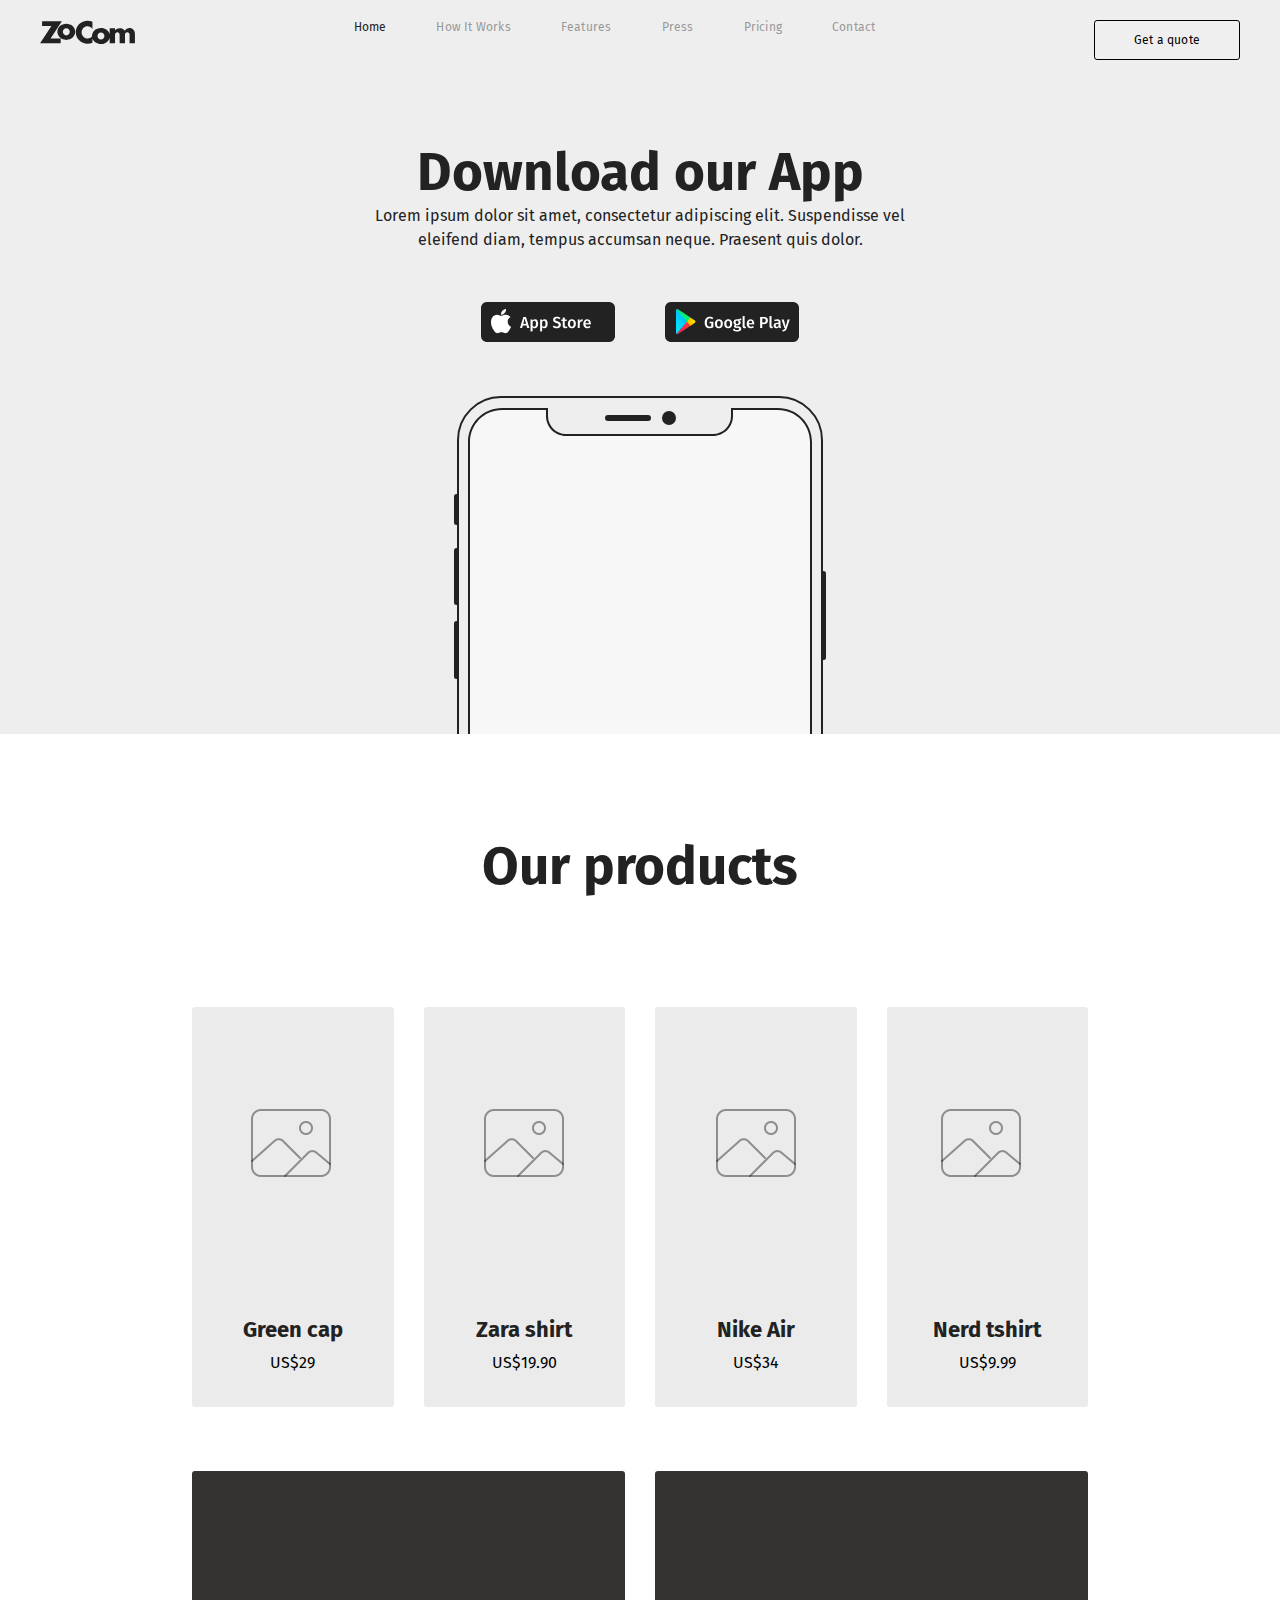
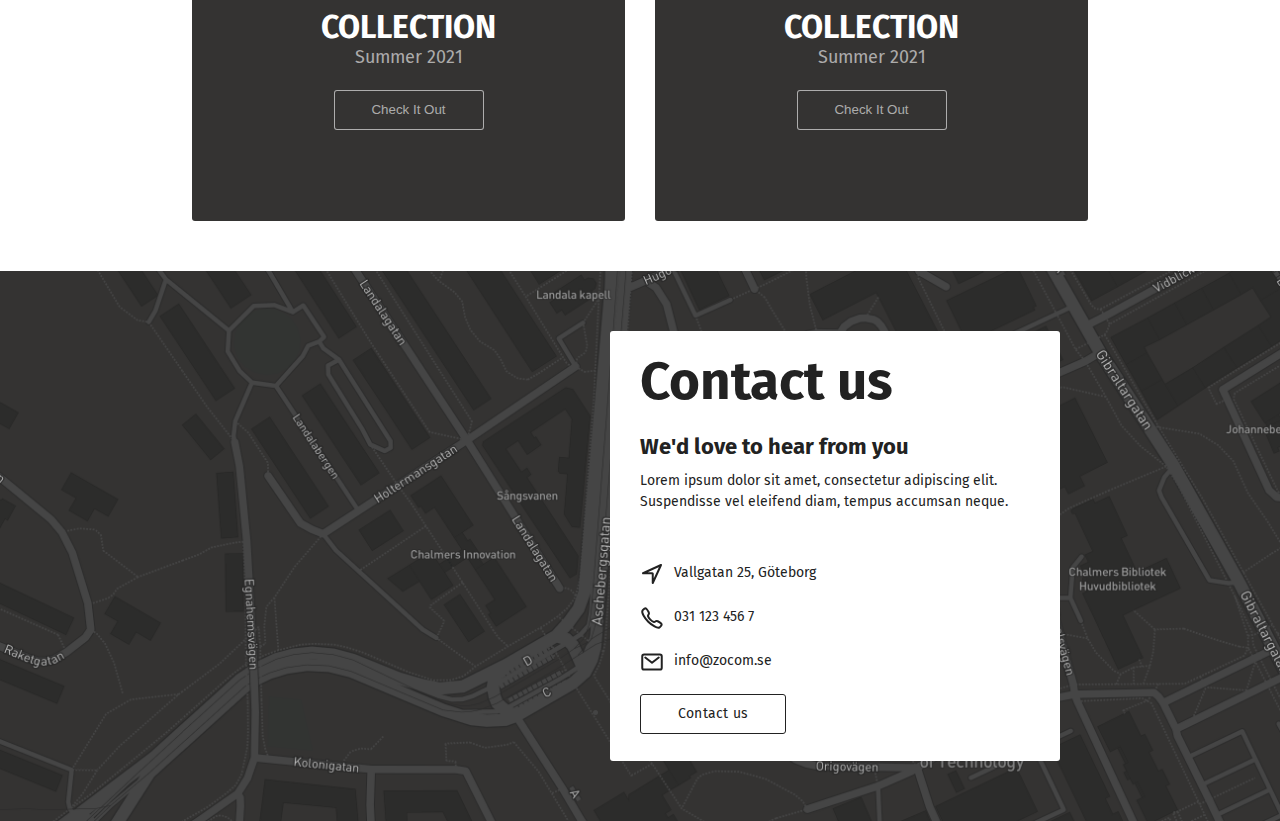
<file: index.html>
<!DOCTYPE html>
<html lang="en">
  <head>
    <link href="style.css" rel="stylesheet" />
    <link rel="preconnect" href="https://fonts.googleapis.com" />
    <link rel="preconnect" href="https://fonts.gstatic.com" crossorigin />
    <link
      href="https://fonts.googleapis.com/css2?family=Fira+Sans:wght@100;400;700&family=Ubuntu&display=swap"
      rel="stylesheet"
    />
    <meta charset="UTF-8" />
    <meta name="viewport" content="width=device-width, initial-scale=1.0" />
    <title>ZooCom</title>
  </head>
  <body>
    <!-- Header -->

    <header class="header">
      <svg
        class="header__logo"
        xmlns="http://www.w3.org/2000/svg"
        width="95"
        height="24"
        viewBox="0 0 95 24"
        fill="none"
      >
        <g clip-path="url(#clip0_1_20)">
          <path
            d="M2.11603 1.3125H21.8582L10.577 18.5625H20.6707V23.325H0.0750122L11.4305 5.9625H2.07892L2.11603 1.3125Z"
            fill="#222222"
          />
          <path
            d="M26.3105 3.82498C21.375 3.82498 17.3672 7.42498 17.3672 11.85C17.3672 16.275 21.375 19.875 26.3105 19.875C31.2461 19.875 35.2539 16.275 35.2539 11.85C35.291 7.42498 31.2832 3.82498 26.3105 3.82498ZM26.3105 15.375C24.3809 15.375 22.8223 13.8 22.8223 11.85C22.8223 9.89998 24.3809 8.32498 26.3105 8.32498C28.2402 8.32498 29.7988 9.89998 29.7988 11.85C29.7988 13.8 28.2402 15.375 26.3105 15.375Z"
            fill="#222222"
          />
          <path
            d="M91.1777 8.32498C90.6582 8.17498 90.1387 8.06248 89.5449 8.06248C87.6152 8.06248 85.9453 9.07498 84.9805 10.6125C84.9434 10.6875 84.9062 10.7625 84.8691 10.8375C84.0156 9.59998 82.7539 8.69998 81.2695 8.32498C80.75 8.21248 80.2305 8.13748 79.6738 8.13748C77.8555 8.13748 76.2227 8.92498 75.0352 10.1625V8.36248H69.6914V14.3625C68.8379 10.725 65.2383 7.98748 60.9336 7.98748C55.998 7.98748 51.9902 11.5875 51.9902 16.0125C51.9902 16.1625 51.9902 16.275 51.9902 16.425C50.9512 17.625 49.3555 18.375 47.5742 18.375C44.3086 18.375 41.6367 15.7125 41.6367 12.375C41.6367 9.03748 44.2715 6.37498 47.5742 6.37498C49.5781 6.37498 51.3965 7.38748 52.4355 8.96248V1.83748C50.9512 1.16248 49.2812 0.824982 47.5742 0.824982C41.0801 0.824982 35.7734 5.96248 35.7734 12.3C35.7734 18.6375 41.043 23.775 47.5742 23.775C49.3184 23.775 50.9512 23.4 52.4355 22.7625V18.4875C53.623 21.675 56.9629 24 60.9336 24C65.2383 24 68.8379 21.2625 69.6914 17.625V23.3625H75.0352V14.625C75.0352 13.35 76.0742 12.3 77.3359 12.3C78.5977 12.3 79.6367 13.35 79.6367 14.625V23.3625H84.9805V14.625C84.9805 13.9125 85.3144 13.275 85.7969 12.8625C86.2051 12.525 86.7246 12.3 87.2812 12.3C88.543 12.3 89.582 13.35 89.582 14.625V23.3625H94.9258V13.5C94.9258 11.0625 93.3672 8.99998 91.1777 8.32498ZM60.9707 19.5C59.041 19.5 57.4824 17.925 57.4824 15.975C57.4824 14.025 59.041 12.45 60.9707 12.45C62.9004 12.45 64.459 14.025 64.459 15.975C64.459 17.925 62.9004 19.5 60.9707 19.5Z"
            fill="#222222"
          />
        </g>
        <defs>
          <clipPath id="clip0_1_20">
            <rect width="95" height="24" fill="white" />
          </clipPath>
        </defs>
      </svg>
      <nav class="header__menu header__menu--hidden">
        <a href="#" class="header__menu--item">Home</a>
        <a href="#" class="header__menu--item">How It Works</a>
        <a href="#" class="header__menu--item">Features</a>
        <a href="#" class="header__menu--item">Press</a>
        <a href="#" class="header__menu--item">Pricing</a>
        <a href="#" class="header__menu--item">Contact</a>
      </nav>
      <button class="header__button header__button--hidden">Get a quote</button>
      <nav class="header__hamburger header__hamburger--hidden">
        <svg
          width="30"
          height="16"
          viewBox="0 0 30 16"
          fill="none"
          xmlns="http://www.w3.org/2000/svg"
        >
          <rect width="30" height="2" rx="1" fill="#222222" />
          <rect y="7" width="30" height="2" rx="1" fill="#222222" />
          <rect y="14" width="30" height="2" rx="1" fill="#222222" />
        </svg>
      </nav>
    </header>

    <!-- Hero -->

    <section class="hero">
      <h1 class="hero__heading hero__heading--small-no-animation">
        Download our App
      </h1>
      <h2 class="hero__text hero__text--small">
        Lorem ipsum dolor sit amet, consectetur adipiscing elit. Suspendisse vel
        eleifend diam, tempus accumsan neque. Praesent quis dolor.
      </h2>
      <nav class="hero__buttons hero__buttons--no-animation">
        <a href="#">
          <img src="App-store-button.png" />
        </a>
        <a href="#">
          <img src="Google-play-button.png" />
        </a>
      </nav>
      <svg
        class="hero__img .hero__img--small-no-animation"
        width="372"
        height="338"
        viewBox="0 0 372 338"
        fill="none"
        xmlns="http://www.w3.org/2000/svg"
      >
        <path
          d="M4 44C4 20.2518 23.2518 1 47 1H325C348.748 1 368 20.2518 368 44V356H4V44Z"
          stroke="#222222"
          stroke-width="2"
        />
        <mask id="path-2-inside-1_1_18" fill="white">
          <path
            fill-rule="evenodd"
            clip-rule="evenodd"
            d="M48 12C29.2223 12 14 27.2223 14 46V357H358V46C358 27.2223 342.778 12 324 12H277V20.0414C277 29.9826 268.941 38.0414 259 38.0414H112C102.059 38.0414 94 29.9825 94 20.0414V12H48Z"
          />
        </mask>
        <path
          fill-rule="evenodd"
          clip-rule="evenodd"
          d="M48 12C29.2223 12 14 27.2223 14 46V357H358V46C358 27.2223 342.778 12 324 12H277V20.0414C277 29.9826 268.941 38.0414 259 38.0414H112C102.059 38.0414 94 29.9825 94 20.0414V12H48Z"
          fill="#F7F7F7"
        />
        <path
          d="M14 357H12V359H14V357ZM358 357V359H360V357H358ZM277 12V10H275V12H277ZM94 12H96V10H94V12ZM16 46C16 28.3269 30.3269 14 48 14V10C28.1178 10 12 26.1178 12 46H16ZM16 357V46H12V357H16ZM358 355H14V359H358V355ZM356 46V357H360V46H356ZM324 14C341.673 14 356 28.3269 356 46H360C360 26.1177 343.882 10 324 10V14ZM277 14H324V10H277V14ZM275 12V20.0414H279V12H275ZM275 20.0414C275 28.878 267.837 36.0414 259 36.0414V40.0414C270.046 40.0414 279 31.0871 279 20.0414H275ZM259 36.0414H112V40.0414H259V36.0414ZM112 36.0414C103.163 36.0414 96 28.878 96 20.0414H92C92 31.0871 100.954 40.0414 112 40.0414V36.0414ZM96 20.0414V12H92V20.0414H96ZM48 14H94V10H48V14Z"
          fill="#222222"
          mask="url(#path-2-inside-1_1_18)"
        />
        <rect x="151" y="19" width="46" height="6" rx="3" fill="#222222" />
        <circle cx="215" cy="22" r="7" fill="#222222" />
        <rect y="98" width="5" height="31" rx="2.5" fill="#222222" />
        <rect y="152" width="5" height="57" rx="2.5" fill="#222222" />
        <rect y="225" width="5" height="58" rx="2.5" fill="#222222" />
        <rect x="367" y="175" width="5" height="89" rx="2.5" fill="#222222" />
      </svg>
    </section>

    <!-- Cards -->

    <section class="cards cards--compressed">
      <h2 class="cards__heading cards__heading--small">Our products</h2>
      <article class="smallcard smallcard--small">
        <img
          src="Image-outline.png"
          class="smallcard__img smallcard__img--small"
        />
        <h4 class="smallcard__title">Green cap</h4>
        <h5 class="smallcard__text">US&dollar;29</h5>
      </article>
      <article class="smallcard smallcard--small">
        <img
          src="Image-outline.png"
          class="smallcard__img smallcard__img--small"
        />
        <h4 class="smallcard__title">Zara shirt</h4>
        <h5 class="smallcard__text">US&dollar;19.90</h5>
      </article>
      <article class="smallcard smallcard--small">
        <img
          src="Image-outline.png"
          class="smallcard__img smallcard__img--small"
        />
        <h4 class="smallcard__title">Nike Air</h4>
        <h5 class="smallcard__text">US&dollar;34</h5>
      </article>
      <article class="smallcard smallcard--small">
        <img
          src="Image-outline.png"
          class="smallcard__img smallcard__img--small"
        />
        <h4 class="smallcard__title">Nerd tshirt</h4>
        <h5 class="smallcard__text">US&dollar;9.99</h5>
      </article>
      <article class="largecard largecard--small largecard--alignment">
        <h3 class="largecard__title">COLLECTION</h3>
        <h4 class="largecard__text">Summer 2021</h4>
        <button class="largecard__button">Check It Out</button>
      </article>
      <article class="largecard largecard--small">
        <h3 class="largecard__title">COLLECTION</h3>
        <h4 class="largecard__text">Summer 2021</h4>
        <button class="largecard__button">Check It Out</button>
      </article>
    </section>

    <!-- Footer -->

    <footer class="footer footer--small">
      <section class="footerbox footerbox--small">
        <h3 class="footerbox__heading footerbox__heading--small">Contact us</h3>
        <h4 class="footerbox__title footerbox__title--small">
          We'd love to hear from you
        </h4>
        <p class="footerbox__text footerbox__text--small">
          Lorem ipsum dolor sit amet, consectetur adipiscing elit. Suspendisse
          vel eleifend diam, tempus accumsan neque.
        </p>
        <ul>
          <li class="footerbox__contacts">
            <svg
              width="24"
              height="24"
              viewBox="0 0 24 24"
              fill="none"
              xmlns="http://www.w3.org/2000/svg"
              class="footerbox__contacts--icon"
            >
              <path
                d="M21 3L3 11.2566H12.375C12.4745 11.2566 12.5698 11.2961 12.6402 11.3664C12.7105 11.4367 12.75 11.5321 12.75 11.6316V21L21 3Z"
                stroke="#222222"
                stroke-width="2"
                stroke-linecap="round"
                stroke-linejoin="round"
              />
            </svg>
            <p class="footerbox__contacts--info">Vallgatan 25, Göteborg</p>
          </li>

          <li class="footerbox__contacts">
            <svg
              width="24"
              height="24"
              viewBox="0 0 24 24"
              fill="none"
              xmlns="http://www.w3.org/2000/svg"
              class="footerbox__contacts--icon"
            >
              <path
                d="M21.1406 17.5312C20.3963 16.7812 18.5934 15.6867 17.7188 15.2456C16.5797 14.6718 16.4859 14.6249 15.5906 15.2901C14.9934 15.734 14.5964 16.1306 13.8975 15.9815C13.1986 15.8324 11.6799 14.992 10.35 13.6663C9.02016 12.3407 8.13094 10.7779 7.98141 10.0813C7.83188 9.38478 8.235 8.99244 8.67469 8.39385C9.29438 7.5501 9.2475 7.40947 8.71782 6.27041C8.30485 5.38447 7.17844 3.59853 6.42563 2.85791C5.62032 2.06244 5.62032 2.20306 5.10141 2.41869C4.67896 2.59643 4.27367 2.81249 3.89063 3.06416C3.14063 3.56244 2.72438 3.97635 2.43328 4.59838C2.14219 5.22041 2.01141 6.67869 3.51469 9.40963C5.01797 12.1406 6.07266 13.537 8.25563 15.7138C10.4386 17.8907 12.1172 19.0612 14.5711 20.4374C17.6067 22.1376 18.7711 21.8062 19.395 21.5156C20.0189 21.2249 20.4347 20.8124 20.9339 20.0624C21.1862 19.68 21.4028 19.2752 21.5808 18.8531C21.7969 18.336 21.9375 18.336 21.1406 17.5312Z"
                stroke="#222222"
                stroke-width="2"
                stroke-miterlimit="10"
              />
            </svg>
            <p class="footerbox__contacts--info">031 123 456 7</p>
          </li>

          <li class="footerbox__contacts">
            <svg
              width="24"
              height="24"
              viewBox="0 0 24 24"
              fill="none"
              xmlns="http://www.w3.org/2000/svg"
              class="footerbox__contacts--icon"
            >
              <path
                d="M19.875 4.5H4.125C3.08947 4.5 2.25 5.33947 2.25 6.375V17.625C2.25 18.6605 3.08947 19.5 4.125 19.5H19.875C20.9105 19.5 21.75 18.6605 21.75 17.625V6.375C21.75 5.33947 20.9105 4.5 19.875 4.5Z"
                stroke="#222222"
                stroke-width="2"
                stroke-linecap="round"
                stroke-linejoin="round"
              />
              <path
                d="M5.25 7.5L12 12.75L18.75 7.5"
                stroke="#222222"
                stroke-width="2"
                stroke-linecap="round"
                stroke-linejoin="round"
              />
            </svg>
            <p class="footerbox__contacts--info">info@zocom.se</p>
          </li>
          <li>
            <button
              class="footerbox__button footerbox__button--hidden"
              onclick="openWin()"
            >
              Contact us
            </button>
            <script>
              var myWindow;

              function openWin() {
                myWindow = window.open(
                  "contact.html",
                  "Contact",
                  "width=600, height=800"
                );
              }
            </script>
          </li>
        </ul>
      </section>
    </footer>
  </body>
</html>
</file>
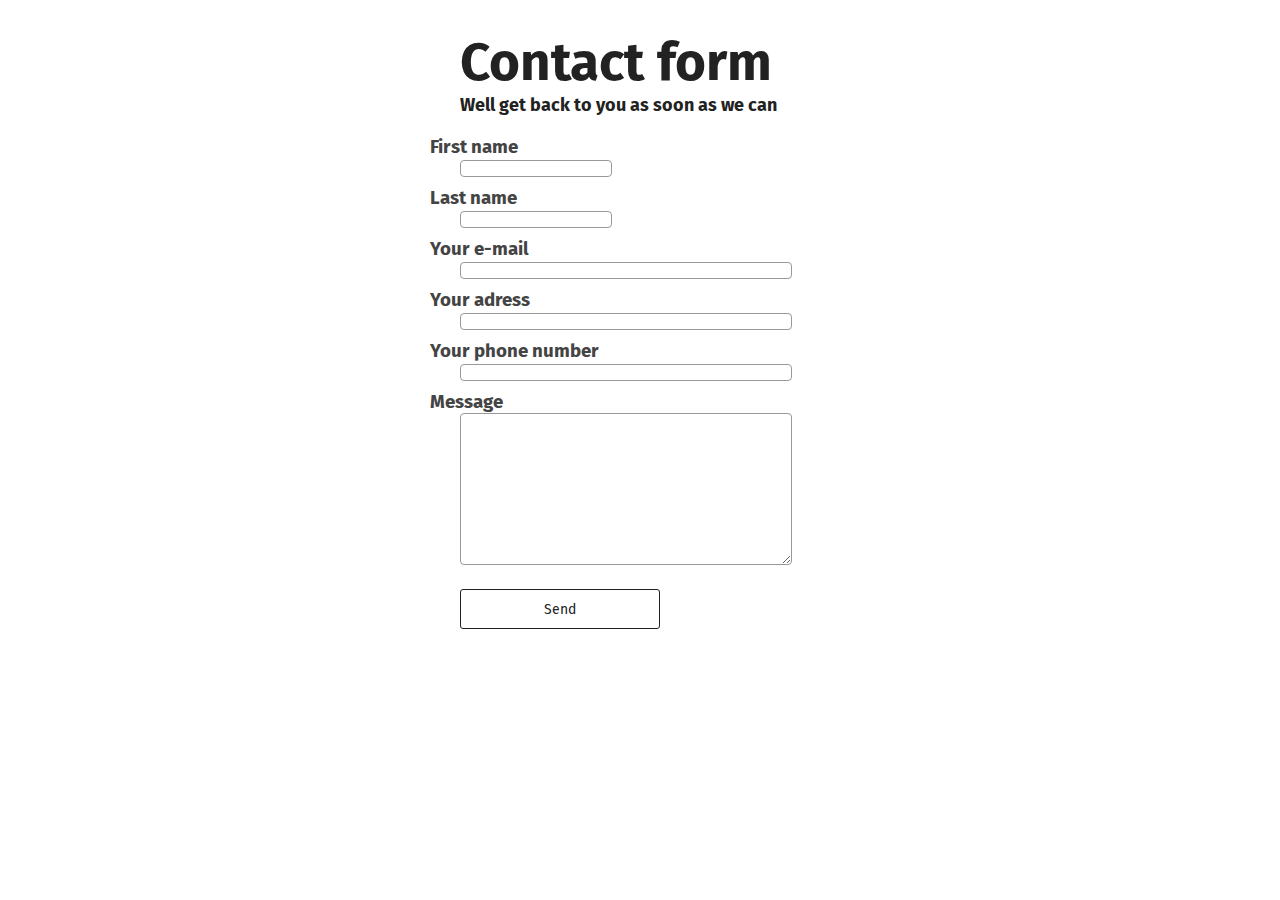
<file: contact.html>
<!DOCTYPE html>
<html lang="en">
  <head>
    <link href="contactstyle.css" rel="stylesheet" />
    <link rel="preconnect" href="https://fonts.googleapis.com" />
    <link rel="preconnect" href="https://fonts.gstatic.com" crossorigin />
    <link
      href="https://fonts.googleapis.com/css2?family=Fira+Sans:wght@100;400;700&family=Ubuntu&display=swap"
      rel="stylesheet"
    />
    <meta charset="UTF-8" />
    <meta name="viewport" content="width=device-width, initial-scale=1.0" />
    <title>Contact us</title>
  </head>
  <body>
    <!-- HEADER -->

    <form class="contactform">
      <h1 class="contactform__header">Contact form</h1>

      <h2 class="contactform__text">Well get back to you as soon as we can</h2>
      <!-- CONTACTFORM -->

      <div class="formquestions--layout">
        <!-- QUESTION ONE -->
        <article class="formquestions">
          <h3 class="formquestions__text">First name</h3>
          <input
            type="text"
            class="formquestions__input formquestions__input--names"
            name="name"
          />
        </article>
        <!-- QUESTION TWO -->
        <article class="formquestions">
          <h3 class="formquestions__text">Last name</h3>
          <input
            type="text"
            class="formquestions__input formquestions__input--names"
            name="name"
          />
        </article>
      </div>

      <!-- QUESTION THREE -->
      <article class="formquestions">
        <h3 class="formquestions__text">Your e-mail</h3>
        <input
          type="email"
          class="formquestions__input formquestions__input--email"
          name="email"
        />
      </article>

      <!-- QUESTION FOUR -->
      <article class="formquestions">
        <h3 class="formquestions__text">Your adress</h3>
        <input
          type="text"
          class="formquestions__input formquestions__input--adress"
          name="adress"
        />
      </article>
      <!-- QUESTION FIVE -->
      <article class="formquestions">
        <h3 class="formquestions__text">Your phone number</h3>
        <input
          type="text"
          class="formquestions__input formquestions__input--phone"
          name="phone"
        />
      </article>
      <!-- QUESTION SIX -->
      <article class="formquestions">
        <h3 class="formquestions__text">Message</h3>
        <textarea
          class="formquestions__input formquestions__input--message"
        ></textarea>
      </article>

      <!-- SEND BUTTON -->
      <button
        class="contactform__button"
        type="button"
        onclick="window.open('', '_self', ''); window.close();"
      >
        Send
      </button>
    </form>
  </body>
</html>
</file>
<file: style.css>
* {
  margin: 0;
  padding: 0;
}

body {
  color: #444;
  font-family: "Fira sans", sans-serif;
}

/* HEADER */

.header {
  display: flex;
  justify-content: space-between;
  background-color: #eee;
  padding: 20px 40px 80px;
}

.header__logo {
  flex-shrink: 0;
}

.header__menu {
  display: flex;
  gap: 50px;
}

.header__menu :first-child {
  color: #222;
}

.header__menu--item {
  color: #999;
  font-family: "Fira Sans";
  font-size: 12px;
  letter-spacing: 0.204px;
  text-decoration: none;
}

.header__menu--item:hover {
  color: #000;
  font-weight: bold;
}

.header__menu--item:active {
  color: #000;
}

.header__button {
  width: 146px;
  height: 40px;
  color: #000;
  text-align: center;
  font-family: "Fira Sans";
  font-size: 12px;
  letter-spacing: 0.204px;
  border-radius: 3px;
  border: 1px solid #000;
}

.header__hamburger--hidden {
  display: none;
}

/* HERO */

.hero {
  background-color: #eee;
  display: flex;
  flex-direction: column;
  align-items: center;
}

.hero__heading {
  color: #222;
  font-size: 53px;
  animation: pulsing-header;
  animation-duration: 3s;
  animation-iteration-count: 1;
}

.hero__text {
  width: 550px;
  color: #222;
  text-align: center;
  font-size: 16px;
  font-weight: 400;
  line-height: 150%;
  margin-bottom: 50px;
}

.hero__buttons {
  display: flex;
  margin-bottom: 50px;
  gap: 50px;
  position: relative;
  animation-name: slide-buttons;
  animation-duration: 2s;
  animation-iteration-count: 1;
}

.hero__img {
  position: relative;
  animation-name: slide;
  animation-duration: 2s;
  animation-iteration-count: 1;
}

/* CARDS */
.cards {
  width: 70%;
  display: grid;
  grid-template-columns: repeat(4, 1fr);
  grid-template-rows: auto 1fr 1fr;
  row-gap: 64px;
  column-gap: 30px;
  margin: 100px auto auto;
}

.cards__heading {
  color: #222;
  font-size: 53px;
  font-weight: bold;
  justify-self: center;
  grid-column: span 4;
  margin-bottom: 45px;
}
.smallcard {
  display: grid;
  grid-template-rows: 5fr 1fr 1fr;
  row-gap: 10px;
  justify-content: center;
  text-align: center;
  width: auto;
  height: 400px;
  border-radius: 3px;
  background-color: #ebebeb;
}

.smallcard__img {
  align-self: center;
  width: 96px;
  height: auto;
}

.smallcard__title {
  color: #222;
  align-self: end;
  font-family: "Fira Sans";
  font-size: 22px;
  font-weight: bold;
}

.smallcard__text {
  color: #000;
  align-self: start;
  font-family: "Fira Sans";
  font-size: 16px;
  font-weight: 400;
}

.largecard {
  display: grid;
  grid-template-rows: 4fr 1fr 3fr;
  justify-content: center;
  align-content: center;
  border-radius: 3px;
  background-color: #343332;
  width: auto;
  height: 350px;
  grid-column: span 2;
}

.largecard__title {
  align-self: end;
  color: #fff;
  font-family: "Fira Sans";
  font-size: 32px;
  font-style: normal;
  font-weight: 700;
  line-height: normal;
}

.largecard__text {
  justify-self: center;
  align-self: start;
  font-family: "Fira Sans";
  color: #ffffff99;
  font-size: 18px;
  font-weight: 400;
}

.largecard__button {
  justify-self: center;
  align-self: start;
  background-color: #343332;
  color: #ffffff99;
  width: 150px;
  height: 40px;
  border-radius: 3px;
  border: 1px solid #ffffff99;
}

/* FOOTER */

.footer {
  background-image: url(Footer-background.png);
  background-repeat: no-repeat;
  display: flex;
  justify-content: end;
  align-items: center;
  height: 550px;
  background-size: cover;
}

.footerbox {
  display: flex;
  flex-direction: column;
  justify-content: center;
  align-items: start;
  height: 430px;
  width: 450px;
  margin: 70px 220px 70px 0px;
  border-radius: 3px;
  background: #fff;
}

.footerbox__heading {
  color: #222;
  font-family: "Fira sans";
  font-size: 53px;
  margin: 0px 0px 20px 30px;
}

.footerbox__title {
  color: #222;
  font-family: "Fira sans";
  font-size: 22px;
  margin: 0px 0px 10px 30px;
}

.footerbox__text {
  color: #222;
  font-family: "Fira sans";
  font-size: 14px;
  line-height: 150%;
  margin: 0px 0px 50px 30px;
}

.footerbox__contacts {
  display: flex;
  gap: 10px;
  list-style: none;
  margin: 0px 0px 20px 30px;
  color: #222;
  font-family: "Fira sans";
  font-size: 14px;
  line-height: 150%;
}

.footerbox__button {
  width: 146px;
  height: 40px;
  color: #222;
  text-align: center;
  font-family: "Fira sans";
  font-size: 14px;
  letter-spacing: 0.204px;
  border-radius: 3px;
  border: 1px solid #222;
  background-color: #fff;
  flex-shrink: 0;
  margin: 0px 0px 10px 30px;

  /* @media (prefers-reduced-motion: no-preference) {
    animation: pulsing-contactbutton;
    animation-duration: 3s;
    animation-iteration-count: infinite;
  } */
}

@media (max-width: 768px) {
  .header__menu--hidden {
    display: none;
  }

  .header__button--hidden {
    display: none;
  }

  .header__hamburger {
    display: block;
    margin-right: 18px;
  }

  .hero__heading--small-no-animation {
    font-size: 36px;
    animation: none;
  }

  .hero__text--small {
    width: 340px;
  }

  .hero__buttons--no-animation {
    animation: none;
  }

  .hero__img--small-no-animation {
    width: 255.226px;
    height: 255.968px;
    flex-shrink: 0;
    animation: none;
  }

  .cards--compressed {
    text-align: center;
    display: grid;
    grid-template-columns: 1fr 1fr;
    grid-template-rows: auto 1fr 1fr 1fr 1fr;
    justify-content: center;
    justify-items: stretch;
    row-gap: 16px;
    column-gap: 16px;
    margin: 20px auto 20px;
    width: 90%;
  }

  .cards__heading--small {
    grid-column: span 2;
    height: 50px;
    font-size: 36px;
    margin: 20px auto 20px;
  }

  .smallcard--small {
    height: 240px;
    width: 160px;
  }

  .smallcard__img--small {
    width: 60px;
    padding: 0px;
    align-self: center;
    justify-self: center;
  }

  .largecard--small {
    height: 216px;
  }

  .largecard--margintop {
    height: 216px;
  }

  .footer--small {
    display: flex;
    align-items: center;
    margin-top: 150px;
  }

  .footerbox--small {
    width: 343px;
    height: 420px;
    margin: auto;
  }

  .footerbox__heading--small {
    font-size: 36px;
  }

  .footerbox__title--small {
    font-size: 18px;
  }

  .footerbox__text--small {
    width: 75%;
  }

  .footerbox__button--hidden {
    display: none;
  }
}

@keyframes pulsing-header {
  0% {
    font-size: 53px;
  }
  50% {
    font-size: 73px;
  }
  0% {
    font-size: 53px;
  }
}

@keyframes slide {
  from {
    left: -150%;
  }
  to {
    left: 0%;
  }
}

@keyframes slide-buttons {
  from {
    left: 200%;
  }
  to {
    left: 0%;
  }
}

/* @keyframes pulsing-contactbutton {
  0% {
    width: 146px;
    height: 40px;
  }
  50% {
    width: 166px;
    height: 60px;
  }
  0% {
    width: 146px;
    height: 40px;
  }
} */
</file>
<file: contactstyle.css>
/* CONTACT.html */

* {
  margin: 0;
  padding: 0;
}

body {
  color: #444444;
  font-family: "Fira sans", sans-serif;
  position: relative;
  width: auto;
}

.contactform {
  display: block;
  margin: 30px auto 30px;
  background-color: #fff;
  width: 420px;
  height: auto;
  border-radius: 5px;
}

.contactform__header {
  color: #222;
  font-size: 53px;
  margin: 30px 30px 0px;
}

.contactform__text {
  color: #222;
  font-size: 18px;
  margin: 0px 30px 20px;
}

.formquestions-container {
  display: flex;
  font-size: 12px;
  width: 300px;
}

.formquestions__label {
  font-size: 12px;
  font-weight: 400;
  margin: 0px 35px 5px;
}

.formquestions__input {
  width: 150px;
  margin: 0px 0px 10px 30px;
  border: 1px solid #999;
  border-radius: 4px;
}

.formquestions__input--email,
.formquestions__input--adress,
.formquestions__input--phone {
  width: 330px;
  margin: 0px 0px 10px 30px;
  border: 1px solid #999;
}

.formquestions__input--message {
  width: 330px;
  height: 150px;
  margin: 0px 30px 10px;
  border: 1px solid #999;
}

.contactform__button {
  width: 200px;
  height: 40px;
  color: #222;
  font-family: "Fira sans";
  font-size: 14px;
  letter-spacing: 0.204px;
  border-radius: 3px;
  border: 1px solid #222;
  background-color: #fff;
  margin: 10px 0px 10px 30px;
}
</file>
